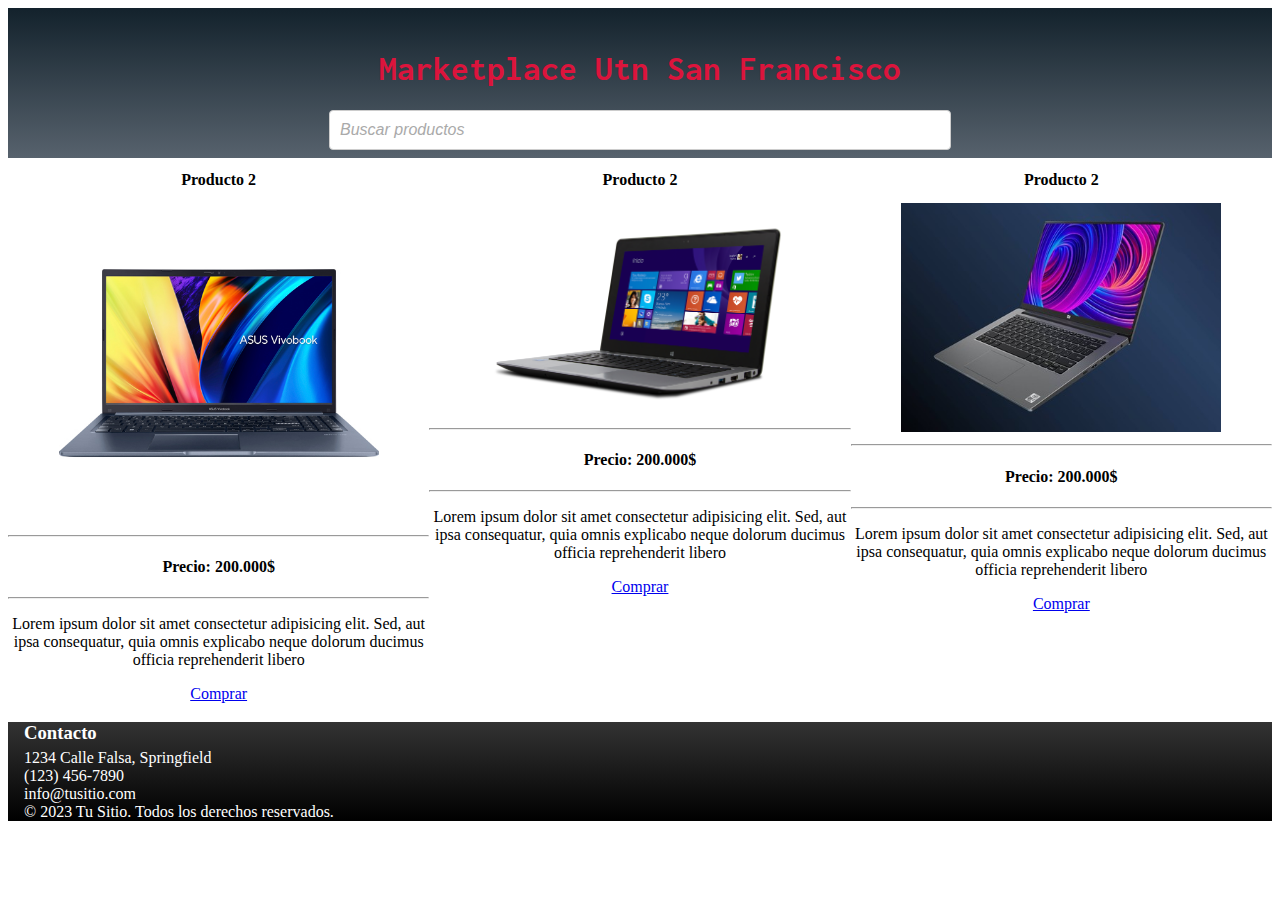
<file: index.html>
<!DOCTYPE html>
<html lang="en">

<head>
  <meta charset="UTF-8">
  <meta http-equiv="X-UA-Compatible" content="IE=edge">
  <meta name="viewport" content="width=device-width, initial-scale=1.0">
  <link rel="stylesheet" href="css/main.css">
  <title>Marketplace UTN San Francisco</title>
</head>

<body>
  <div class="head">

    <h1>Marketplace Utn San Francisco</h1>

    <div>
      <input type="text" placeholder="Buscar productos">
    </div>

  </div>
  <div class="contenedor-grid">


    <div class="producto">
      <h2>Producto 2</h2>
      <img src="img/note1.jpg" alt="">
      <hr>
      <h4>Precio: 200.000$</h4>
      <hr>
      <P>Lorem ipsum dolor sit amet consectetur adipisicing
        elit. Sed, aut ipsa consequatur, quia omnis explicabo neque
        dolorum ducimus officia reprehenderit libero </P>
      <a href="producto.html">Comprar</a>
    </div>



    <div class="producto">
      <h2>Producto 2</h2>
      <img src="img/note2.png" alt="">
      <hr>
      <h4>Precio: 200.000$</h4>
      <hr>
      <P>Lorem ipsum dolor sit amet consectetur adipisicing
        elit. Sed, aut ipsa consequatur, quia omnis explicabo neque
        dolorum ducimus officia reprehenderit libero </P>
      <a href="producto.html">Comprar</a>
    </div>

    <div class="producto">
      <h2>Producto 2</h2>
      <img src="img/note3.jpg" alt="">
      <hr>
      <h4>Precio: 200.000$</h4>
      <hr>
      <P>Lorem ipsum dolor sit amet consectetur adipisicing
        elit. Sed, aut ipsa consequatur, quia omnis explicabo neque
        dolorum ducimus officia reprehenderit libero </P>
      <a href="producto.html">Comprar</a>
    </div>





  </div>

  <div class="footer">
    <h3>Contacto</h3>
    <div class="contenedor-footer">
      <p class="footer-text"> 1234 Calle Falsa, Springfield</p>
      <p class="footer-text"> (123) 456-7890</p>
      <p class="footer-text"> info@tusitio.com</p>
      <p class="footer-text">&copy; 2023 Tu Sitio. Todos los derechos reservados.</p>

    </div>

  </div>



</body>

</html>
</file>
<file: css/main.css>
@font-face {
    font-family: inconsolata;
    src: url(../fuente/Inconsolata-VariableFont_wdth\,wght.ttf);
}

body{
    background-color: rgb(255, 255, 255);
  
}


.contenedor-grid{
    display: grid;
    grid-template-columns: auto auto auto;
}


.head{

    background: linear-gradient(to bottom, #13222c, #57626d);
    text-align: center;
    padding: 0.5rem;

}


.footer{
    background-color: rgb(66, 128, 128);
    border: 1px solid black;
    color: antiquewhite;
    text-align: left;
    background-image: linear-gradient(to bottom, #333333, #000000); /* degradado de arriba hacia abajo */
    border: none; /* borde cero */
    color: #ffffff; /* color del texto en el footer */
}
img{
    width: 20rem;
}


h1{
    color: crimson;
    font-family: inconsolata;
    font-size: 2.2rem;
    margin-top: 2.1rem;
}

.footer-text {
    padding: 0%;
    margin: 0%;

    font-size: 0,1rem;
}
.contenedor-footer{
    margin-left: 1rem;
}

h3{
    padding: 0%;
    margin-left: 1rem;
    margin-top: 0.3 rem;
    margin-bottom: 0.3rem;
}
h2{
    font-size: 1rem;

}

input[type="text"] {
    border: 1px solid #ccc;
    border-radius: 4px;
    padding: 10px;
    font-size: 16px;
    width: 100%;
    max-width: 600px;
}

input[type="text"]:focus {
    outline: none;
    border: 1px solid #0077b5;
}

::placeholder {
    color: #aaa;
    font-style: italic;
}

.producto{

    width: 100%;
    height: 100%;
    text-align: center;
}
</file>
